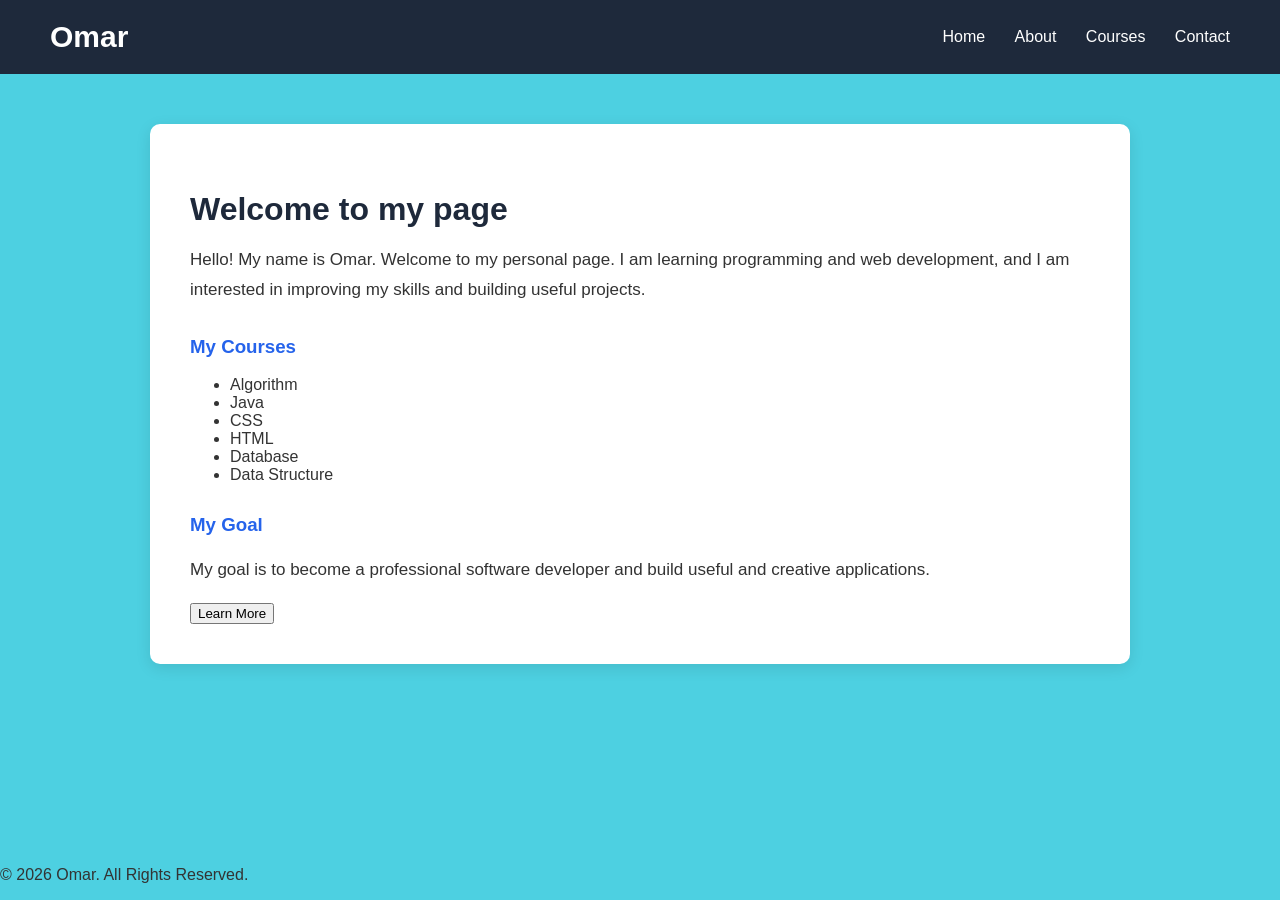
<file: index.html>
<!DOCTYPE html>
<html lang="en">

<head>
    <meta charset="UTF-8">
    <link rel="stylesheet" href="css/style.css">
    <meta name="viewport" content="width=device-width, initial-scale=1.0">
    <title>My Page</title>
</head>

<body>

    <header>
        <h1>Omar</h1>
        <nav>
            <a href="index.html">Home</a>
            <a href="about.html">About</a>
            <a href="courses.html">Courses</a>
            <a href="contact.html">Contact</a>
        </nav>
    </header>

    <section>
        <h2>Welcome to my page</h2>

        <p>
            Hello! My name is Omar. Welcome to my personal page.
            I am learning programming and web development, and I am
            interested in improving my skills and building useful projects.
        </p>

        <h3>My Courses</h3>

        <ul>
            <li>Algorithm</li>
            <li>Java</li>
            <li>CSS</li>
            <li>HTML</li>
            <li>Database</li>
            <li>Data Structure</li>
        </ul>

        <h3>My Goal</h3>

        <p>
            My goal is to become a professional software developer
            and build useful and creative applications.
        </p>

        <button>Learn More</button>
    </section>

    <footer>
        <p>&copy; 2026 Omar. All Rights Reserved.</p>
    </footer>

</body>

</html>
</file>
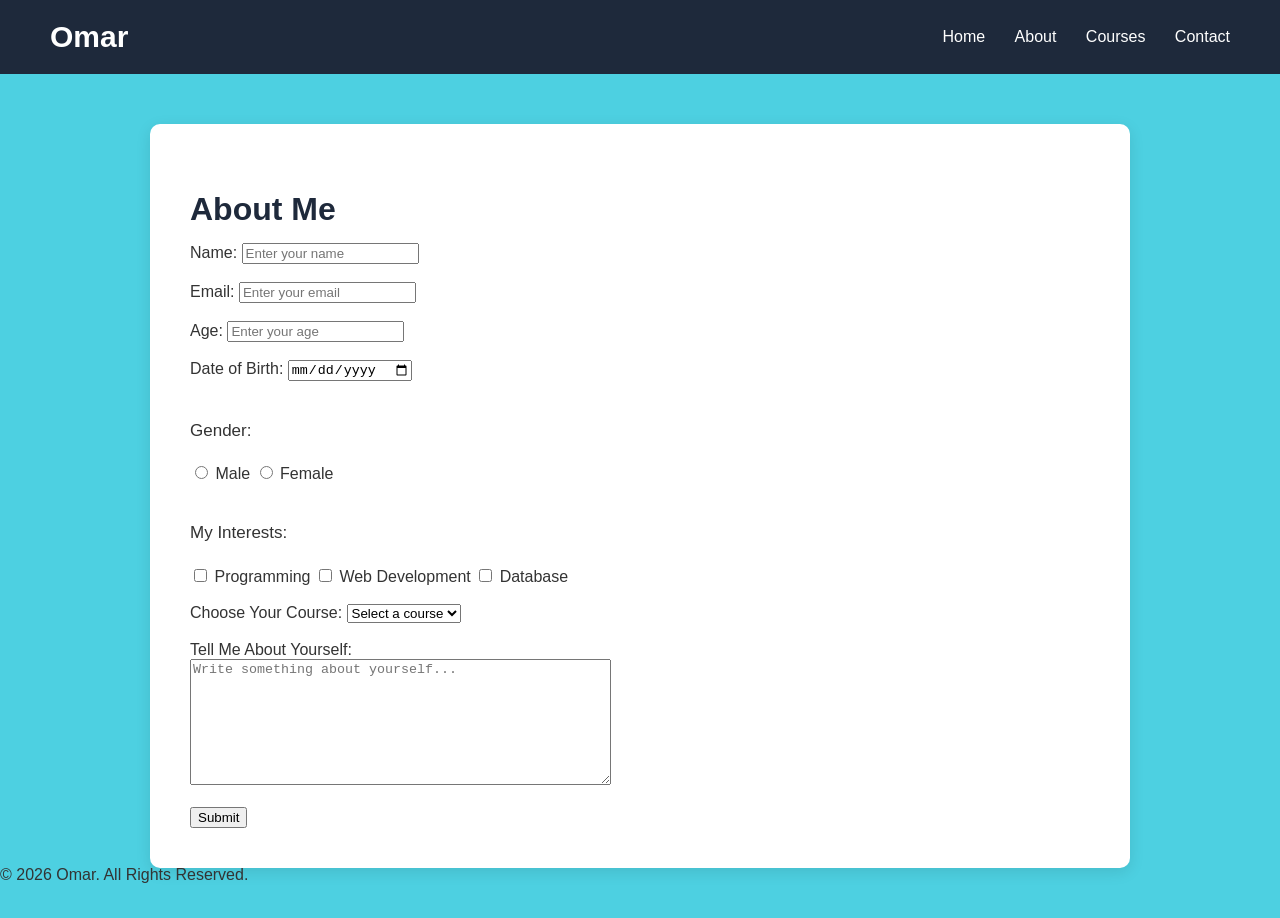
<file: about.html>
<!DOCTYPE html>
<html lang="en">

<head>
    <meta charset="UTF-8">
    <meta name="viewport" content="width=device-width, initial-scale=1.0">
    <title>About Omar</title>
    <link rel="stylesheet" href="css/style.css">
</head>

<body>

    <header>
        <h1>Omar</h1>

        <nav>
            <a href="index.html">Home</a>
            <a href="about.html">About</a>
            <a href="#">Courses</a>
            <a href="#">Contact</a>
        </nav>
    </header>

    <section>

        <h2>About Me</h2>

        <form>

            <label for="name">Name:</label>
            <input type="text" id="name" name="name" placeholder="Enter your name">

            <br><br>

            <label for="email">Email:</label>
            <input type="email" id="email" name="email" placeholder="Enter your email">

            <br><br>

            <label for="age">Age:</label>
            <input type="number" id="age" name="age" placeholder="Enter your age">

            <br><br>

            <label for="date">Date of Birth:</label>
            <input type="date" id="date" name="date">

            <br><br>

            <p>Gender:</p>

            <input type="radio" id="male" name="gender" value="male">
            <label for="male">Male</label>

            <input type="radio" id="female" name="gender" value="female">
            <label for="female">Female</label>

            <br><br>

            <p>My Interests:</p>

            <input type="checkbox" id="programming" name="interest" value="programming">
            <label for="programming">Programming</label>

            <input type="checkbox" id="web" name="interest" value="web">
            <label for="web">Web Development</label>

            <input type="checkbox" id="database" name="interest" value="database">
            <label for="database">Database</label>

            <br><br>

            <label for="course">Choose Your Course:</label>

            <select id="course" name="course">
                <option value="">Select a course</option>
                <option value="java">Java</option>
                <option value="html">HTML</option>
                <option value="css">CSS</option>
                <option value="database">Database</option>
                <option value="algorithm">Algorithm</option>
                <option value="data-structure">Data Structure</option>
            </select>

            <br><br>

            <label for="message">Tell Me About Yourself:</label>

            <br>

            <textarea
                id="message"
                name="message"
                rows="8"
                cols="50"
                placeholder="Write something about yourself..."></textarea>

            <br><br>

            <input type="submit" value="Submit">

        </form>

    </section>

    <footer>
        <p>&copy; 2026 Omar. All Rights Reserved.</p>
    </footer>

</body>

</html>
</file>
<file: css/style.css>
body {
  margin: 0;
  font-family: 'Segoe UI', Tahoma, Geneva, Verdana, sans-serif;
  background-color: #4dd0e1;
  color: #333;
}

header {
  background-color: #1e293b;
  color: white;
  padding: 20px 50px;
  display: flex;
  justify-content: space-between;
  align-items: center;
}

header h1 {
  margin: 0;
  font-size: 30px;
}

nav a {
  color: white;
  text-decoration: none;
  margin-left: 25px;
  font-size: 16px;
}

nav a:hover {
  color: #38bdf8;
}

section {
  width: 80%;
  max-width: 900px;
  margin: 50px auto;
  background-color: white;
  padding: 40px;
  border-radius: 10px;
  box-shadow: 0 4px 15px rgba(0, 0, 0, 0.1);
}

section h2 {
  font-size: 32px;
  color: #1e293b;
  margin-bottom: 15px;
}
h1 {
  color: white;
  text-align: center;
  margin-top: 20px;
}

section h3 {
  color: #2563eb;
  margin-top: 30px;
}

section p {
  line-height: 1.8;
  font-size: 17px;
}
footer {
  position: fixed;
  bottom: 0;
  left: 0;

  ul {
    padding-left: 25px;
  }

  li {
    margin-bottom: 10px;
    font-size: 16px;
  }

  button {
    background-color: #2563eb;
    color: white;
    border: none;
    padding: 12px 25px;
    margin-top: 20px;
    border-radius: 6px;
    cursor: pointer;
    font-size: 16px;
  }

  button:hover {
    background-color: #1d4ed8;
  }

  footer {
    background-color: #1e293b;
    color: white;
    text-align: center;
    padding: 20px;
    margin-top: 50px;
  }

  footer p {
    margin: 0;
  }
}
</file>
